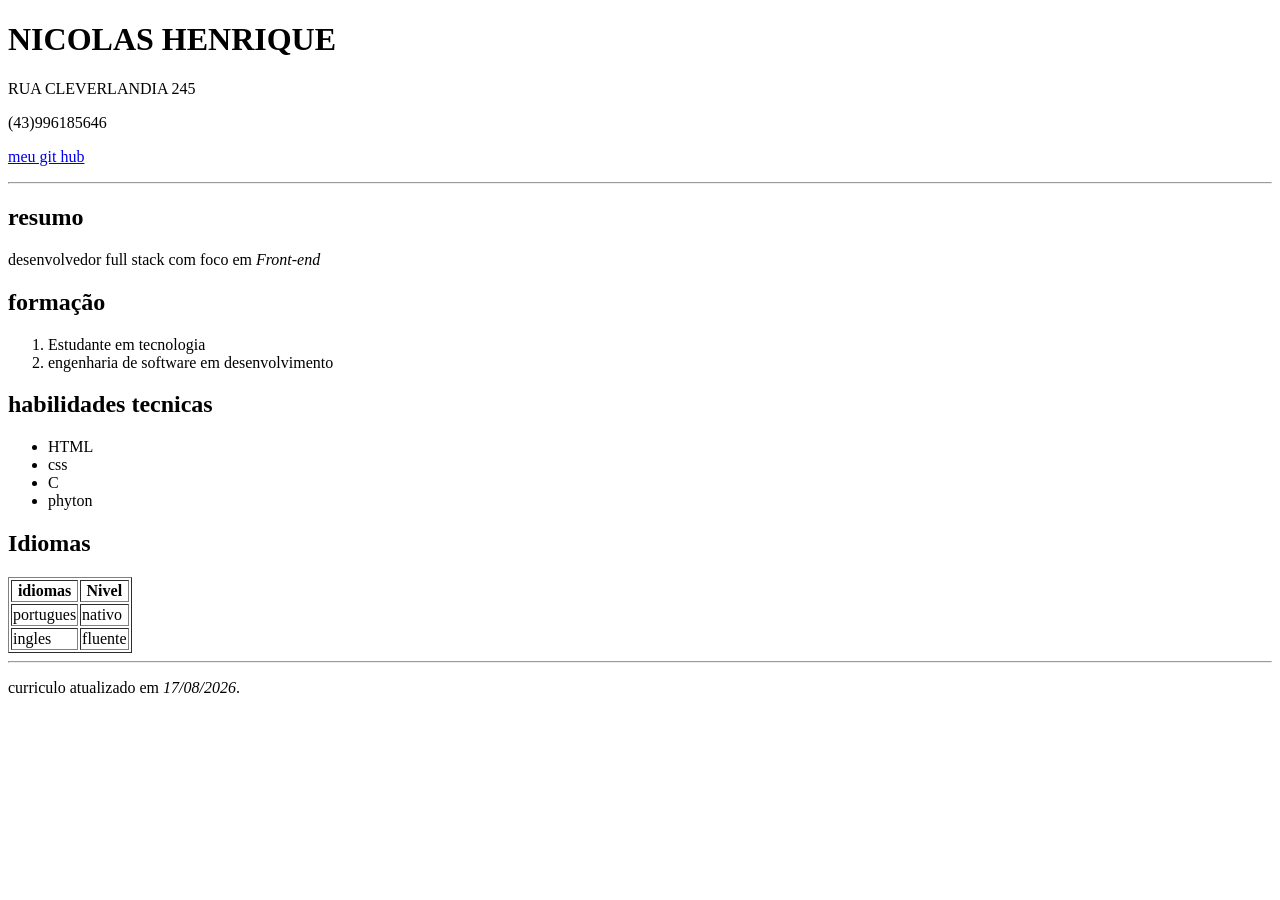
<file: aula 2/index.html>
<!DOCTYPE html>
<html lang="pt-br"> 
    <head>

        </html>
        <meta charset="UTF-8"/>
        <title>MEU CURRICULO</title>       
        </head>
        <body>
            <div> <h1>NICOLAS HENRIQUE</h1>
            <P>RUA CLEVERLANDIA 245</P>
            <P>(43)996185646</P>
            <P>
                <a href="https://github.com/henrique140">meu git hub</a>
            </P>
            </div>
            </body>
          <hr>
          
            <div =  id = "principal">

            </div>
                <h2>resumo</h2>
                <p>
                    desenvolvedor full stack com foco em <i>Front-end</i>
                    
                </p> 

            </div>
            <div>
                <h2>formação</h2>
                <ol>
                   <li>Estudante em tecnologia</li>
                    <li>engenharia de software em desenvolvimento</li>
                </ol>
            </div>
            
            <div>
                <h2>habilidades tecnicas</h2>
                <ul>
                    <li>HTML</li>
                    <li>css</li>
                    <li>C</li>
                    <li>phyton</li>
                </ul>
            </div>
            <div>
                <h2>Idiomas</h2>
                <table border = "1">
                    <tr>
                        <th>idiomas</th>
                        <th>Nivel</th>
                    </tr>
                    <tr>
                        <td>portugues</td>
                        <td>nativo</td>
                    <tr>
                         <td>ingles</td>
                        <td>fluente</td>
                    </tr>   
                    </tr>
                </table>
            </div>
            <hr>
            <div id = "rodape">
                <p>curriculo atualizado em <i>17/08/2026</i>.</p>
            </div>
            
</body>

</html>
</file>
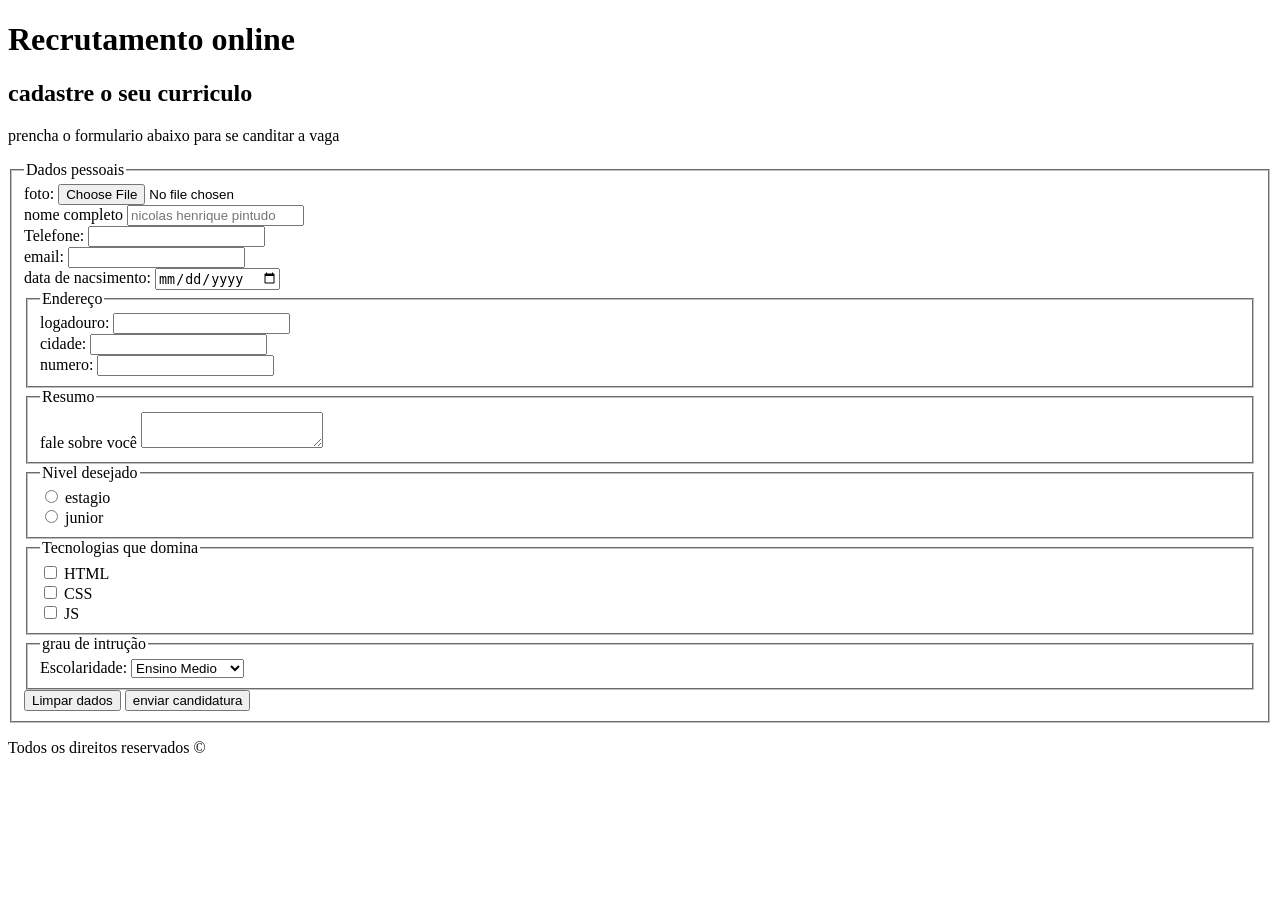
<file: aula 3/index.html>
<!DOCTYPE html>
<html lang="pt-br">
    <head>
        <title>Recrutamento online</title>
        <meta charset="UTF-8">
    </head>
    <body>
        <header>
            <h1>Recrutamento online</h1>
        </header>
        <main>
            <section>
                <h2>cadastre o seu curriculo</h2>
                <form action="https://postman-echo.com/post" method="post" enctype="multipart/form-data">
                    <p>prencha o formulario abaixo para se canditar a vaga</p>
                    <fieldset>
                        <legend>Dados pessoais</legend>
                        <div>
                            <!-- campo novo de foto -->
                             <label for="foto_id">foto:</label>
                             <input id="foto_id" name="foto" type="file" accept="image/*">
                        </div>
                        
                        <div>

                        <label for="nome_id">nome completo</label>
                        <input id ="nome_id" name="nome" type="text" placeholder="nicolas henrique pintudo">
                        </div>

                        <div>
                        <label for="telefone_id">Telefone:</label>
                        <input id="telefone_id" name ="telefone" type="tel" required>
                        </div>
                        
                        <div>
                            <label for="email_id">email:</label>
                            <input id="email_id" name="email" type="email">
                        
                        </div>
                        <div>
                            <label for = "data_nasc_id">data de nacsimento:</label>
                            <input id="data_nasc_id" name ="data de nascimento" type="date">
                        </div>
                    <fieldset>
                        <legend>Endereço</legend>
                        <div>
                            <label for="logadouro_id">logadouro:</label>
                            <input id="logadouro_id" name="logadouro" type="text">
                        </div>
                        <div>
                            <label for="cidade">cidade:</label>
                            <input id="cidades" name="cidades" type="text">
                        </div>
                        <div>
                            <label for="numero_id">numero:</label>
                            <input id="numero_id" name="numero" type="number">
                            </div>
                    </fieldset>
                    <fieldset>
                    <legend>Resumo</legend>
                    <div>
                        <label for="resumo_id">fale sobre você</label>
                        <textarea id="resumo_id" name="resumo"></textarea>

                    </div>    
                    </fieldset>
                    <fieldset>
                        <legend>Nivel desejado</legend>
                        <div>
                            <input id="nivel_estagio_id"
                                    type="radio"
                                    name="nivel"
                                    value="estagio">
                            <label for="nivel_estagio_id">estagio</label>
                        </div>

                        <div>
                            <input id="nivel_junior_id"
                                    type="radio"
                                    name="nivel"
                                    value="nivel_junior_id">
                            <label for="nivel_junior_id">junior</label>
                        </div>

                    </fieldset>
                    <fieldset>
                        <legend>Tecnologias que domina</legend>
                         <div>
                            <input id="tec_html_id"
                                    type="checkbox"
                                    name="tecnologias"
                                    value="html">
                            <label for="tec_html_id">HTML</label>
                        </div>

                        <div>
                            <input id="tec_css_id"
                                    type="checkbox"
                                    name="tecnologia"
                                    value="css">
                            <label for="tec_css_id">CSS</label>

                        </div>
                        
                            
                        <div>
                            <input id="tec_js_id"
                                    type="checkbox"
                                    name="tecnologia"
                                    value="JS">
                            <label for="tec_js_id">JS</label>
                        </div>
                        

                    </fieldset>                           
                    <fieldset>
                    <legend>grau de intrução</legend>
                    <div>
                        <label for = escolaridade_id>Escolaridade:</label>
                        <select id="escolaridade_id" name="escolaridade">
                            <option value="medio">Ensino Medio</option>
                            <option value="graduação">Graduação</option>
                            <option value="pos">Pos-graduação</option>
                        </select>
                    </div>
                    </fieldset>
           
                         <div>
                        <button type="reset">Limpar dados</button>
                        <button type="submit">enviar candidatura</button>
                    </div>
                    
                    



                </form>
            </section>

        </main>
        <footer>
            <p>Todos os direitos reservados &copy;</p>

        </footer>
    </body>
</html>
</file>
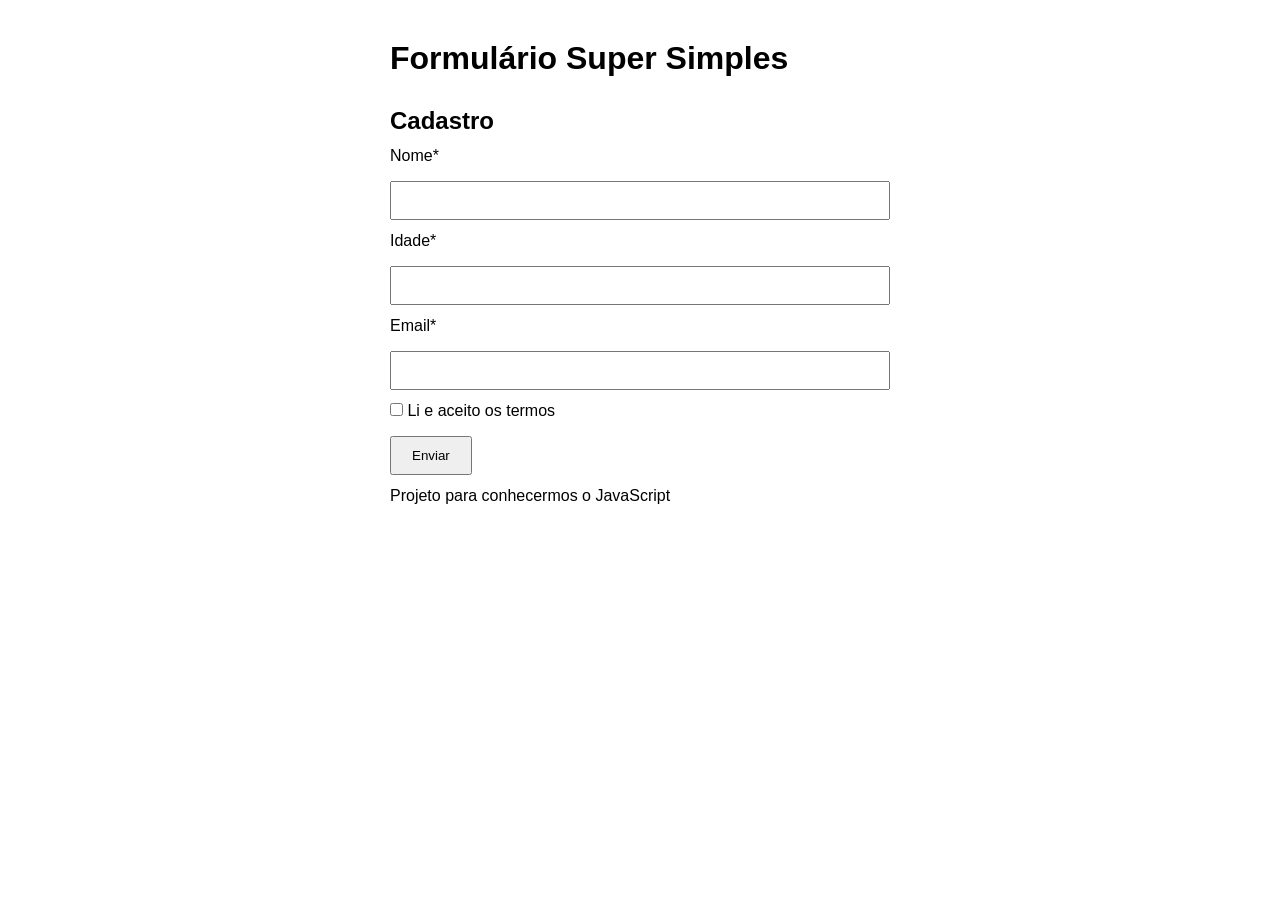
<file: aula 7/index.html>
<!DOCTYPE html>
<html lang="pt-br">
<head>
    <meta charset="UTF-8">
    <meta name="viewport" content="width=device-width, initial-scale=1.0">
    <title>JavaScript</title>
    <link rel="stylesheet" href="./styles/global.css">
    <script src="./scripts/index.js" defer></script>
</head>
<body>
    <header>
        <h1>Formulário Super Simples</h1>
    </header>
        <main>
            <h2>Cadastro</h2>
            <form id="cadastro">
 
                <label for="nome">Nome*</label>
                <input type="text" id="nome">
                <p id="erro-nome" class="oculto"></p>
 
                <label for="idade">Idade*</label>
                <input type="number" id="idade">
                <p id="erro-idade" class="oculto"></p>
 
                <label for="email">Email*</label>
                <input type="email" id="email">
                <p id="erro-email" class="oculto"></p>
 
                <label>
                <input type="checkbox" id="termos">
                <span>Li e aceito os termos</span>
                <p id="erro-termos" class="oculto"></p>
                </label>
               
                <button onclick="executar(event)">Enviar</button>
                <p id="concluido" class="oculto"></p>
                
            
                </form>
        </main>
            <footer>
                <p>Projeto para conhecermos o JavaScript</p>
            </footer>
 
   
</body>
</html>
</file>
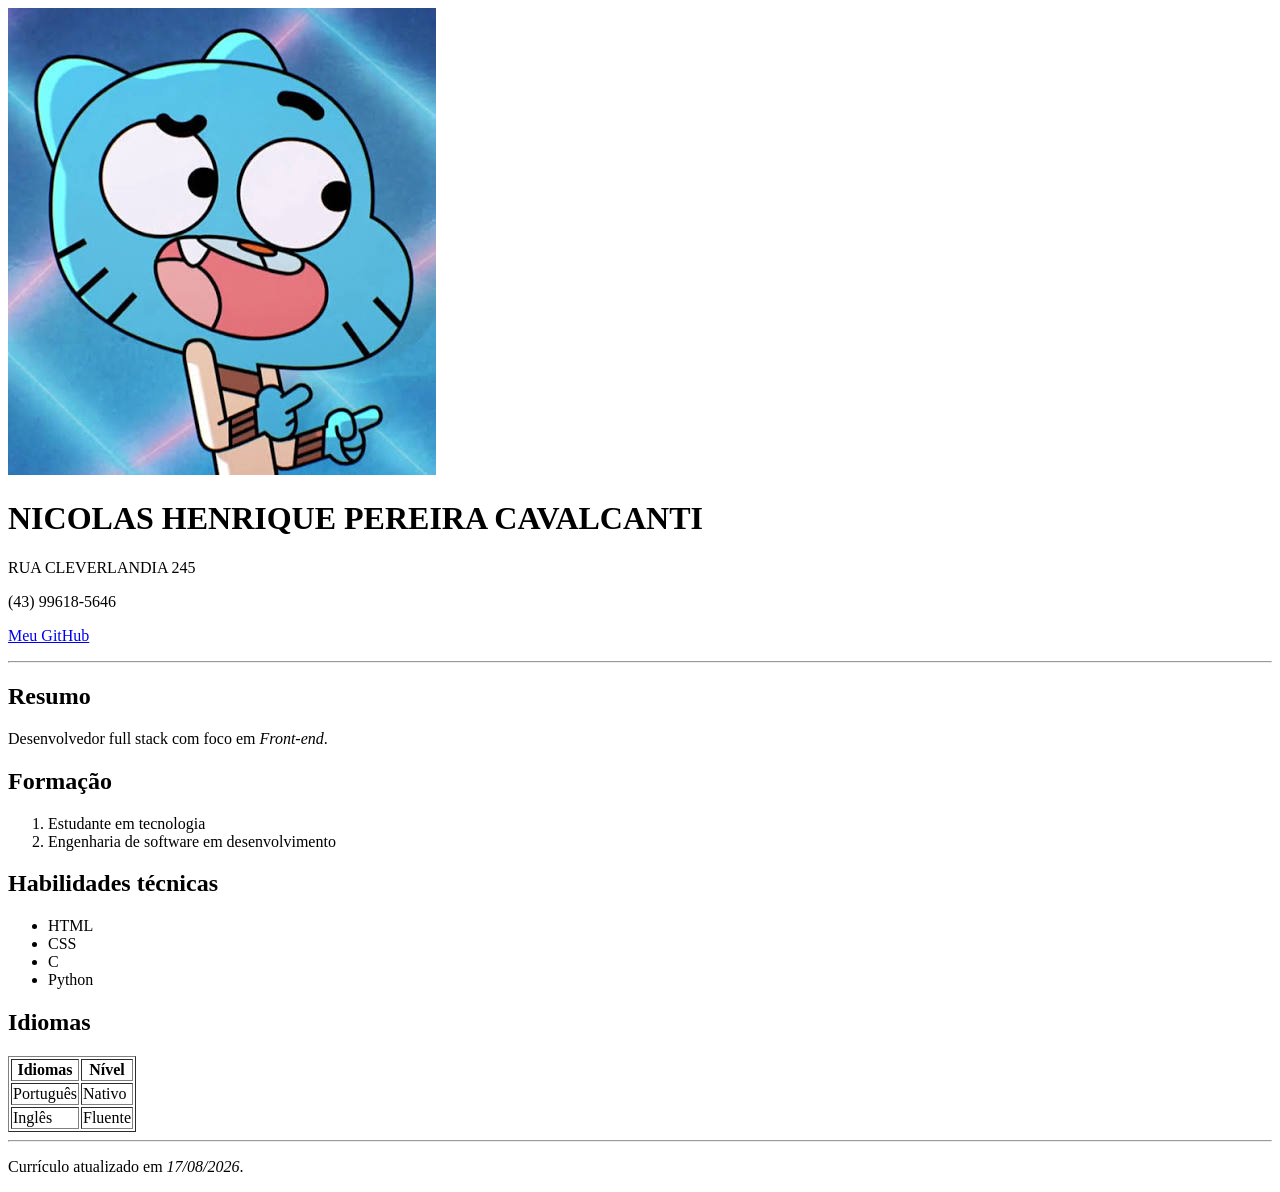
<file: aula 2/index_semantico.html>
<!DOCTYPE html>
<html lang="pt-br">

<head>
    <meta charset="UTF-8" />
    <title>MEU CURRICULO</title>
</head>

<body>

    <header>
        <img src="images.jpg" alt"minha foto">
        <h1>NICOLAS HENRIQUE PEREIRA CAVALCANTI</h1>
        <p>RUA CLEVERLANDIA 245</p>
        <p>(43) 99618-5646</p>
        <p>
            <a href="https://github.com/henrique140">Meu GitHub</a>
        </p>
    </header>

    <hr>

    <main>
        <section>
            <h2>Resumo</h2>
            <p>
                Desenvolvedor full stack com foco em <em>Front-end</em>.
            </p>
        </section>

        <section>
            <h2>Formação</h2>
            <ol>
                <li>Estudante em tecnologia</li>
                <li>Engenharia de software em desenvolvimento</li>
            </ol>
        </section>

        <section>
            <h2>Habilidades técnicas</h2>
            <ul>
                <li>HTML</li>
                <li>CSS</li>
                <li>C</li>
                <li>Python</li>
            </ul>
        </section>

        <section>
            <h2>Idiomas</h2>

            <table border="1">
                <tr>
                    <th>Idiomas</th>
                    <th>Nível</th>
                </tr>

                <tr>
                    <td>Português</td>
                    <td>Nativo</td>
                </tr>

                <tr>
                    <td>Inglês</td>
                    <td>Fluente</td>
                </tr>
            </table>
        </section>

    </main>
    <hr>

    <footer>
        <p>
            Currículo atualizado em <em>17/08/2026</em>.
        </p>
    </footer>

</body>

</html>
</file>
<file: aula 7/styles/global.css>
*{
margin: 0;
padding: 0;
box-sizing: border-box;
}
 
html{
    font-size: 62.5%
}

body {
    font-family: Arial, sans-serif ;
    font-size: 1.6rem;
    max-width: 50rem;
    margin: 4rem auto;
}

main {
    margin-top: 3rem;
}

footer p {
    margin-top: 1rem;
    margin-top: 1.2rem;

}

label {
    display: block;
    margin-top: 1.2rem;
}

input[type="text"],
input[type="number"],
input[type="email"] {
    padding: 1rem 2rem;
    margin-top: 1.6rem;
    width: 100%;
}

button {
    padding: 1rem 2rem;
    margin-top: 1.6rem;
}

.oculto{
    display: none;
    }

.sucesso {
    background-color: #01ff38;
    font-weight: bold;
    }

.erro {
    color: #8a1c1c;
    background-color: #ffe6e6;
}
</file>
